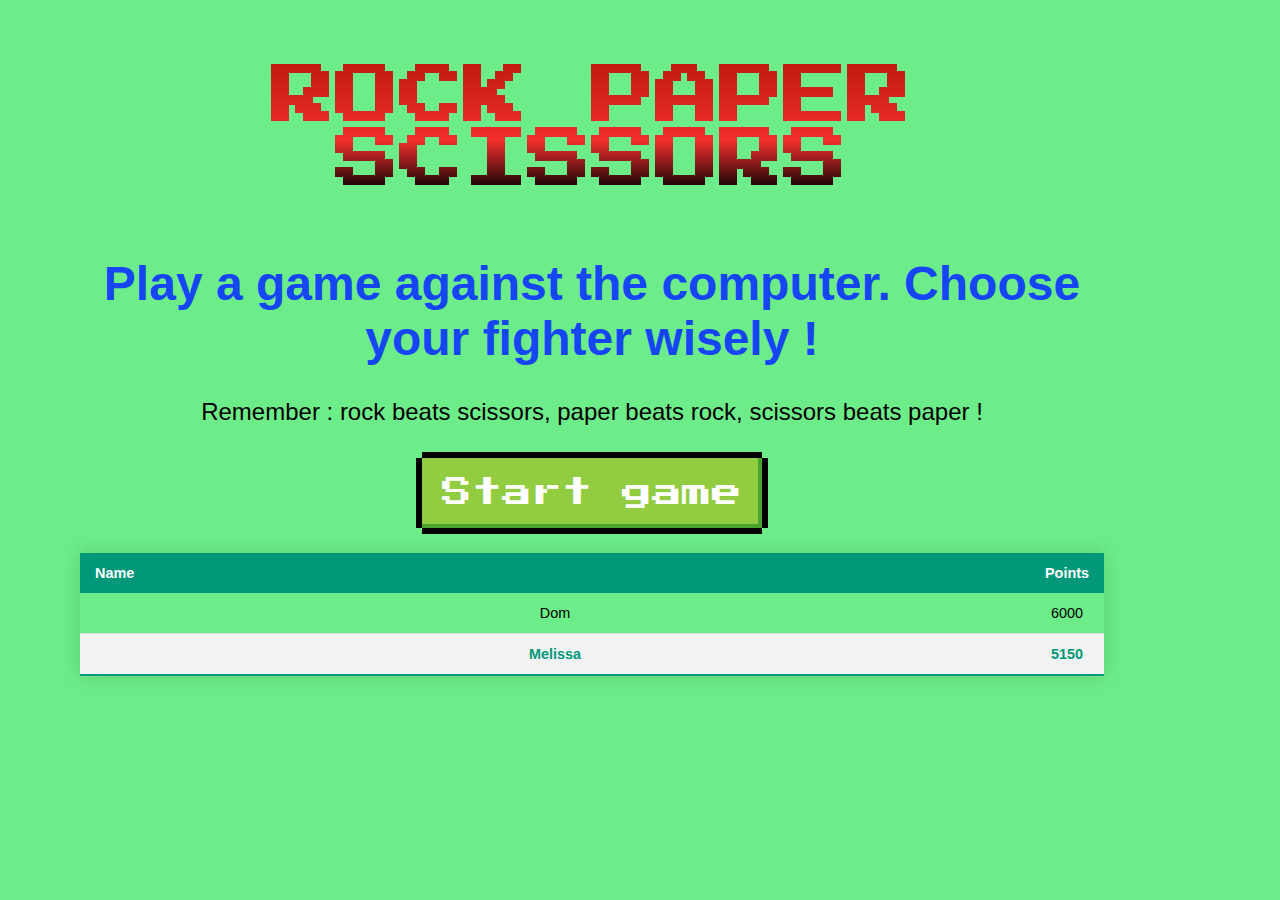
<file: index.html>
<!DOCTYPE html>
<html lang="en">
<head>
    <meta charset="UTF-8">
    <meta http-equiv="X-UA-Compatible" content="IE=edge">
    <meta name="viewport" content="width=device-width, initial-scale=1.0">
    <link rel="stylesheet" href="assets/css/global.css">
    <link rel="stylesheet" href="assets/css/start_button.css">
    <link rel="preconnect" href="https://fonts.googleapis.com">
    <link rel="preconnect" href="https://fonts.gstatic.com" crossorigin>
    <link href="https://fonts.googleapis.com/css2?family=Permanent+Marker&family=Poppins:wght@400;500;600;800&display=swap" rel="stylesheet">
    <link href="https://fonts.googleapis.com/css2?family=Press+Start+2P&display=swap" rel="stylesheet">
    <!-- <script type="text/javascript" src="/assets/main.js" defer></script> -->
    <script defer type="text/javascript" src="assets/game1.js"></script>
    <title>Rock, Paper, Scissors</title>
</head>
<body>
    <header>
    <h1>ROCK  PAPER  SCISSORS</h1>
        <h2>Play a game against the computer. Choose your fighter wisely !</h2>
        <p>Remember : rock beats scissors, paper beats rock, scissors beats paper !</p>

        <a href="javascript:void(0)" id="startNewGame" class="eightbit-btn eightbit-btn--proceed">Start game</a>

        <table class="styled-table">
            <thead>
                <tr>
                    <th>Name</th>
                    <th>Points</th>
                </tr>
            </thead>
            <tbody>
                <tr>
                    <td>Dom</td>
                    <td>6000</td>
                </tr>
                <tr class="active-row">
                    <td>Melissa</td>
                    <td>5150</td>
                </tr>
                <!-- and so on... -->
            </tbody>
        </table>

    </header>

    <main class="invisible">
        <div id="btn_select">
            <button  class="btn-choice" class="eightbit-btn" id="rock">ROCK</button>
            <button  class="btn-choice" id="paper">PAPER</button>
            <button  class="btn-choice" id="scissors">SCISSORS</button>
        </div>

        <div id="battle_display">
            <div id="player_choice" class="render-box"></div>
            <div id="versus" class="render-box"></div>
            <div id="computer_choice" class="render-box"></div>
        </div>
        <div id="score">
            <button id="restart">RESTART</button>
            
            
        </div>
        <div id="victory_count">
            <p id="victory_line">
                And the winner is : 
            </p>
            <div class="scoreboard">
                
                    <p class="scoreboard-name">
                        Player : <span id="scorePlayer"></span>
                    </p>
                    <p class="scoreboard-name">
                        Computer : <span id="scoreComputer"></span>
                    </p>
                
            </div>
        </div>
    </main>
    

</body>
</html>
</file>
<file: assets/css/global.css>
@font-face {
    font-family: 'act_of_rejectionregular';
    src: url('assets/fonts/act_of_rejection-webfont.woff2') format('woff2'),
         url('assets/fonts/act_of_rejection-webfont.woff') format('woff');
    font-weight: normal;
    font-style: normal;

} 


*{
    margin:0;
    padding:0;
    box-sizing: border-box;
   /* border: 1px solid red; */
    width:100%;
}
:root{
    --primary:#6ded8a;
    --color-btn:#ff5f85;
    --color-btn-2:#ed3833;
    --color-btn-3:#3EF097;
    --color-btn-4:#f0f14e;
    --color-avatar : #f0f14e;
    --text-color : #1645f5;
    --button-background: #92CD41;
    --sec-button-background: #76c442;
    --shadow-color:  #4AA52E;

    --alt-button-background: #F7D51D;
    --alt-sec-button-background: #F2C409;
    --alt-shadow-color:  #E59400;

    --reset-button-background: #E76E55;
    --reset-sec-button-background: #CE372B;
    --reset-shadow-color:  #8C2022;

    --outline-width : 6px;
}
body{
    padding:2rem 5rem;
    margin: auto;
    background-color: var(--primary) ;
}
header{
   text-align: center;
    width:80%;
    margin: 0rem 5rem;
}
main{
    margin:5rem;
    display:flex;
    flex-wrap: wrap;
    color : var(--text-color);
}
.invisible{
    display: none;
}

/* ------- WELCOME PAGE ------- */


h1{
    
    font-family: 'Press Start 2P', sans-serif;
    font-size: 4rem;
    margin: 4rem auto;
    background-image: linear-gradient(0deg, #000,#F22E2E 40%, #C21B10);
    background-size: 100%;
    -webkit-background-clip: text;
    -moz-background-clip: text;
    -webkit-text-fill-color: transparent; 
    -moz-text-fill-color: transparent;
   
}
h2{
    color : var(--text-color);
    font-family: 'Permanent Marker', sans-serif;
    font-size: 3rem;
    margin-bottom: 2rem;
}

header p {
   
    font-family: 'Permanent Marker', sans-serif;
    font-size: 1.5rem;
    margin-bottom: 2rem;
}
/* -------------------- HIGH SCORE TABLE -------------------------- */

.styled-table {
    border-collapse: collapse;
    margin: 25px 0;
    font-size: 0.9em;
    font-family: sans-serif;
    min-width: 400px;
    box-shadow: 0 0 20px rgba(0, 0, 0, 0.15);
}

.styled-table thead tr {
    background-color: #009879;
    color: #ffffff;
    text-align: left;
}
.styled-table th,
.styled-table td {
    padding: 12px 15px;
}
.styled-table tbody tr {
    border-bottom: 1px solid #dddddd;
}

.styled-table tbody tr:nth-of-type(even) {
    background-color: #f3f3f3;
}

.styled-table tbody tr:last-of-type {
    border-bottom: 2px solid #009879;
}
.styled-table tbody tr.active-row {
    font-weight: bold;
    color: #009879;
}



/* BUTTONS */

#btn_select{
    display: flex;
    flex-direction: column;
    justify-content: center;
    width:15%;
    height:20rem;
    
}
.btn-choice{
    background: var(--color-btn);
    display: inline-block;
    width: 20rem;
    position: relative;
    text-align: center;
    font-size: 30px;
    padding: 20px;
    margin: 20px 0px;
    font-family: 'Press Start 2P', cursive;
    text-decoration: none;
    color: white;
    box-shadow: inset -4px -4px 0px 0px var(--color-btn-2) ;
    
}
.btn-choice:hover, .btn-choice:focus {
    background: #76c442;
    box-shadow: inset -6px -6px 0px 0px #4aa52e;
}
.btn-choice:active {
    box-shadow: inset 4px 4px 0px 0px #4aa52e;
}
.btn-choice:before, .btn-choice:after {
    content: '';
    position: absolute;
    width: 100%;
    height: 100%;
    box-sizing: content-box;
}
.btn-choice:before {
    top: -6px;
    left: 0;
    border-top: 6px black solid;
    border-bottom: 6px black solid;
}
.btn-choice:after {
    left: -6px;
    top: 0;
    border-left: 6px black solid;
    border-right: 6px black solid;
}


/* BATTLE DIV */

#battle_display{
    width:70%;
    display: flex;
    justify-content: space-between;
    align-items: center;
    margin:4%;
    padding:0rem 3rem;
}
.render-box{
    height:10rem;
    width:10rem;
    margin: 3rem;
    border: 2px solid var(--color-btn-4);
    background-size: contain;
    
}

#versus{
    background-image: url("/assets/img/versus_logo.png");
    background-color: none;
    background-size: contain;
    background-repeat: no-repeat ;
    border:none;
}
#player_choice{
    background-color: var(--color-avatar);
    background-size: contain;
    background-repeat: no-repeat ;
    background-position: center;
    box-shadow: 5px 5px 2px 1px rgba(0, 0, 255, .2);
    padding : 100px;
}
#computer_choice{
    background-color: var(--color-avatar);
    background-size: contain;
    background-repeat: no-repeat ;
    background-position: center;
    box-shadow: 5px 5px 2px 1px rgba(0, 0, 255, .2);
    padding : 100px;
}


/* SCORE DIV */
#score{
    display: flex;
    justify-content: space-evenly;
    
    
  
}
#restart{
    width: 5rem;
    height: 5rem;
    border: 2px solid var(--color-btn);
    border-radius: 6px;
    background-color: var(--color-btn-2);
    color: var(--color-btn-4);
    font-family:'Permanent Marker', cursive, sans-serif;
}
#restart:hover{
    background-color: var(--color-btn-3);
    transform:scale(1.1);
}
#fight{
    width: 5rem;
    height: 5rem;
    border: 2px solid var(--color-btn);
    border-radius: 6px;
    background-color: var(--color-btn-2);
    color: var(--color-btn-4);
    font-family:'Permanent Marker', cursive, sans-serif;
}
#fight:hover{
    background-color: var(--color-btn-3);
    transform:scale(1.2);
}

/* ----------- VICTORY PART ---------*/

#victory_line{
    font-family:'Permanent Marker', cursive, sans-serif;
    font-size: 3.5rem;
    margin-top: 1rem;
}
.scoreboard {
	display: grid;
	grid-template-columns: repeat(2, 1fr);
	width: 300px;
	font-family: 'Quicksand', sans-serif;
}
</file>
<file: assets/css/start_button.css>
body{
    padding : 0;
}

.eightbit-btn {
    background: #92cd41;
    display: inline-block;
    width: fit-content;
    position: relative;
    text-align: center;
    font-size: 30px;
    padding: 20px;
    font-family: 'Press Start 2P', cursive;
    text-decoration: none;
    color: white;
    box-shadow: inset -4px -4px 0px 0px #4aa52e;
}
.eightbit-btn:hover, .eightbit-btn:focus {
    background: #76c442;
    box-shadow: inset -6px -6px 0px 0px #4aa52e;
}
.eightbit-btn:active {
    box-shadow: inset 4px 4px 0px 0px #4aa52e;
}
.eightbit-btn:before, .eightbit-btn:after {
    content: '';
    position: absolute;
    width: 100%;
    height: 100%;
    box-sizing: content-box;
}
.eightbit-btn:before {
    top: -6px;
    left: 0;
    border-top: 6px black solid;
    border-bottom: 6px black solid;
}
.eightbit-btn:after {
    left: -6px;
    top: 0;
    border-left: 6px black solid;
    border-right: 6px black solid;
}
</file>
